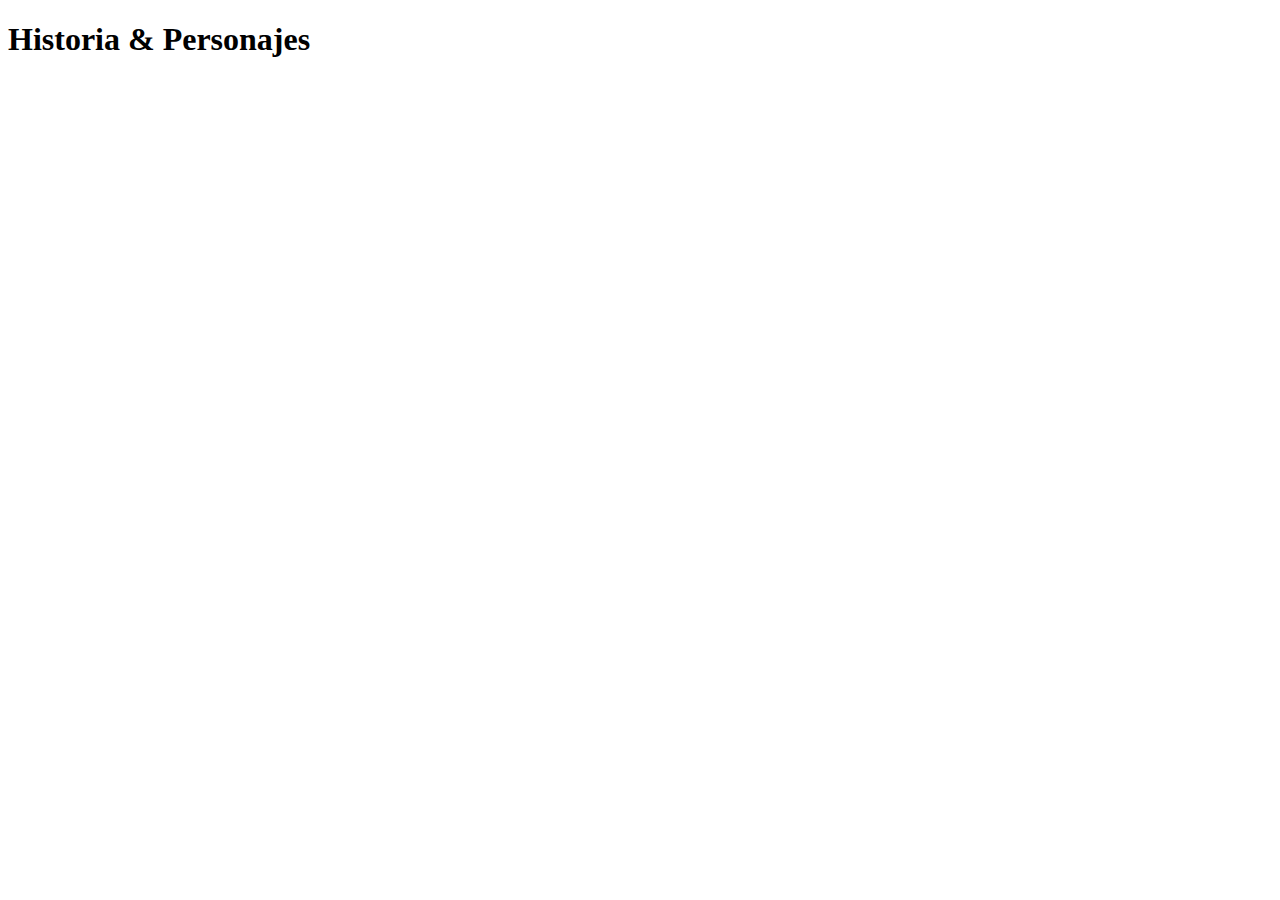
<file: historia&personajes.html>
<!DOCTYPE html>
<html lang="en">
<head>
    <meta charset="UTF-8">
    <meta name="viewport" content="width=device-width, initial-scale=1.0">
    <title>Document</title>
</head>
<body>
    <h1>Historia & Personajes</h1>
</body>
</html>
</file>
